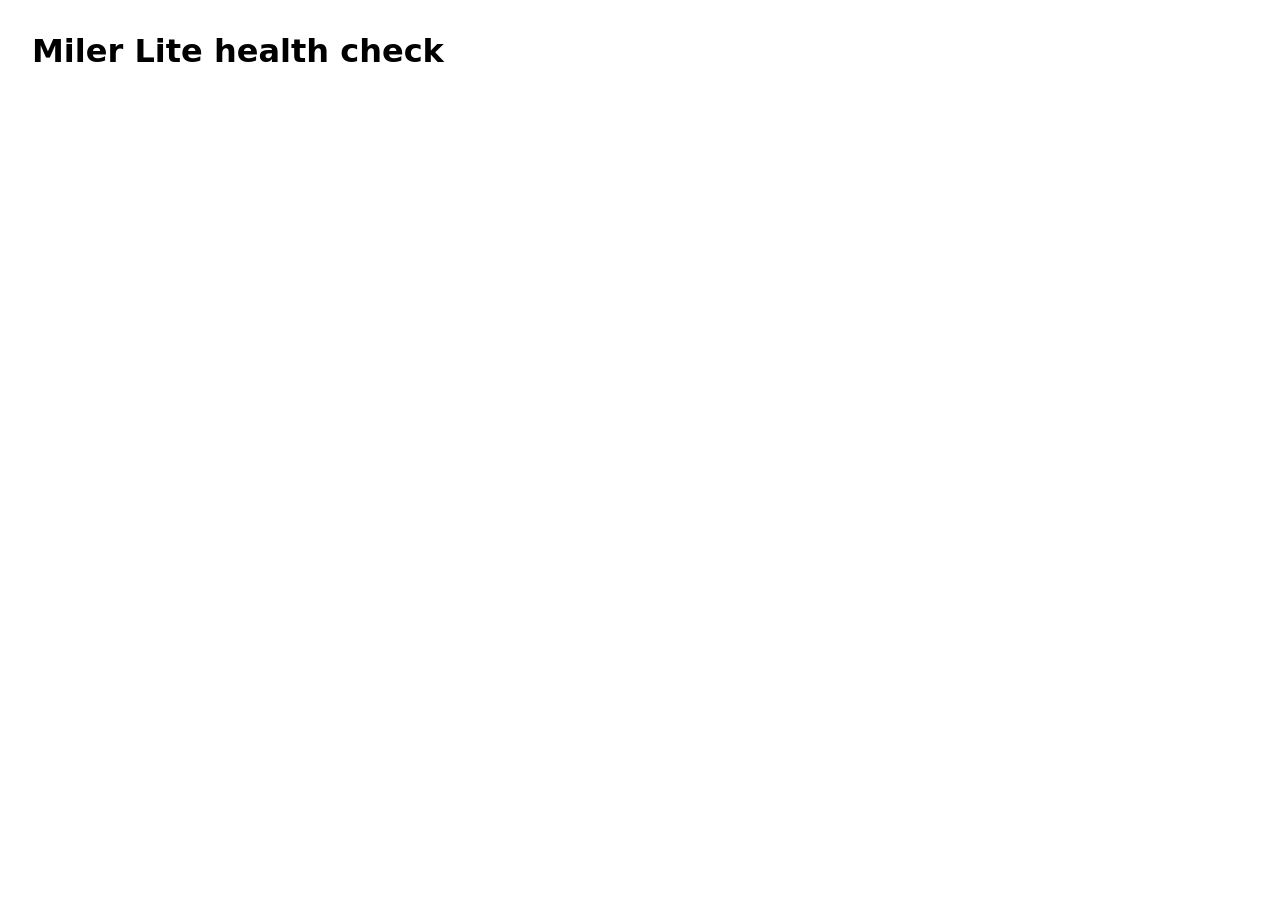
<file: www/healthcheck/index.html>
<!DOCTYPE html>
<html lang="en-US">
<head>
<meta charset="utf-8">
<meta name="color-scheme" content="light dark">
<meta name="viewport" content="width=device-width, initial-scale=1">
<meta name="robots" content="noindex">
<!-- No analytics.js here, so the daily canary doesn't count as a visit -->
<title>Miler Lite health check</title>
<style>body { font-family: system-ui, sans-serif; margin: 2rem; } li { margin: 0.25rem 0; }</style>
<script src="https://andrewmacheret.com/healthcheck.js"></script>
</head>
<body>
<h1>Miler Lite health check</h1>
<script>
// The about, privacy and terms pages are Goalie's, and its health check covers them
healthcheck([
  { name: 'Page', url: '../', assets: true, contains: 'Miler Lite' }
]);
</script>
</body>
</html>
</file>
